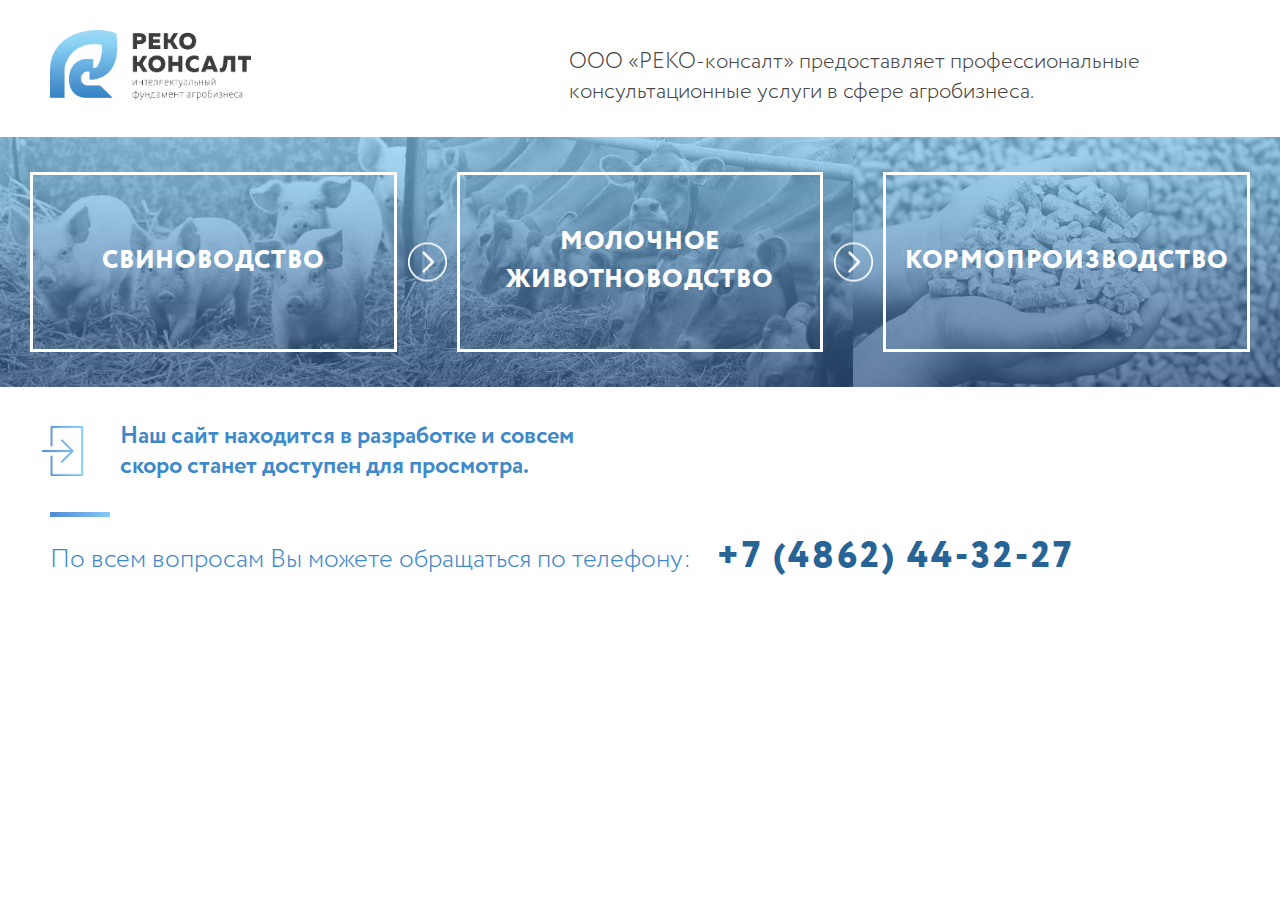
<file: index.html>
<!DOCTYPE html>
<html dir="ltr" lang="ru-RU"> 
	<head>
		<meta charset="utf-8">	
<title>Реко консалт</title>
<meta name="viewport" content="width=device-width, initial-scale=1">
<meta http-equiv="X-UA-Compatible" content="IE=edge">

<link type="image/x-icon" href="/favicon.ico" rel="shortcut icon" />
<link type="image/x-icon" href="/favicon.ico" rel="icon" />

<link rel="apple-touch-icon" sizes="57x57" href="/favicon/apple-icon-57x57.png">
<link rel="apple-touch-icon" sizes="60x60" href="/favicon/apple-icon-60x60.png">
<link rel="apple-touch-icon" sizes="72x72" href="/favicon/apple-icon-72x72.png">
<link rel="apple-touch-icon" sizes="76x76" href="/favicon/apple-icon-76x76.png">
<link rel="apple-touch-icon" sizes="114x114" href="/favicon/apple-icon-114x114.png">
<link rel="apple-touch-icon" sizes="120x120" href="/favicon/apple-icon-120x120.png">
<link rel="apple-touch-icon" sizes="144x144" href="/favicon/apple-icon-144x144.png">
<link rel="apple-touch-icon" sizes="152x152" href="/favicon/apple-icon-152x152.png">
<link rel="apple-touch-icon" sizes="180x180" href="/favicon/apple-icon-180x180.png">
<link rel="icon" type="image/png" sizes="192x192"  href="/favicon/android-icon-192x192.png">
<link rel="icon" type="image/png" sizes="32x32" href="/favicon/favicon-32x32.png">
<link rel="icon" type="image/png" sizes="96x96" href="/favicon/favicon-96x96.png">
<link rel="icon" type="image/png" sizes="16x16" href="/favicon/favicon-16x16.png">
<link rel="manifest" href="/favicon/manifest.json">

<meta name="msapplication-TileColor" content="#ffffff">
<meta name="msapplication-TileImage" content="/favicon/ms-icon-144x144.png">
<meta name="theme-color" content="#ffffff">

<link href="/css/site.css" rel="stylesheet"> 
	</head>
	<body class="lock-page__body"> 
		<div class="lock-page-content content-site">
	<div class="_lpc__inner">
		<div class="_lpc__container">
			<div class="_lpc__row _lpc__logotip-row">
				<div class="_lpc__cols _lpc__logotip-cols">
					<div class="_lpc__logotip">
						<img src="/img/lock/logotip.png" alt="">
					</div>
				</div>
				<div class="_lpc__cols _lpc__slogan-cols">
					<div class="_lpc__slogan">
						ООО «РЕКО-консалт» предоставляет профессиональные консультационные услуги в сфере агробизнеса. 
					</div>
				</div>
			</div>
		</div>
		<div class="_lpc__services-row">
			<div class="_lpc__services-cols">
				<div class="_lpc__services-item" style="background-image: url(/img/lock/item1.jpg)">
					<div class="_lpc__services-inner">
						<div class="_lpc__services-heading">Свиноводство</div>
					</div>
				</div>
			</div>
			<div class="_lpc__services-cols">
				<div class="_lpc__services-item" style="background-image: url(/img/lock/item2.jpg)">
					<div class="_lpc__services-inner">
						<div class="_lpc__services-heading">Молочное животноводство</div>
					</div>					
				</div>
			</div>
			<div class="_lpc__services-cols">
				<div class="_lpc__services-item" style="background-image: url(/img/lock/item3.jpg)">
					<div class="_lpc__services-inner">
						<div class="_lpc__services-heading">Кормопроизводство</div>
					</div>	
				</div>
			</div>
		</div>
		<div class="_lpc__container">
			<div class="_lpc__heading">
				Наш сайт находится в разработке и совсем скоро станет доступен для просмотра. 
			</div>
			<div class="_lpc__address">По всем вопросам Вы можете обращаться по телефону:  <a href="tel:+74862443227">+7 (4862) 44-32-27</a></div>
		</div>
	</div>
</div> 
		
		<!-- HTML5 shim and Respond.js for IE8 support of HTML5 elements and media queries -->
<!--[if lt IE 9]>
	<script src="https://oss.maxcdn.com/html5shiv/3.7.2/html5shiv.min.js"></script>
	<script src="https://oss.maxcdn.com/respond/1.4.2/respond.min.js"></script>
<![endif]-->

<!--
<link rel="stylesheet" type="text/css" href="/plugins/fancybox/source/jquery.fancybox.css" media="screen" />
<link rel="stylesheet" type="text/css" href="/plugins/fancybox/source/helpers/jquery.fancybox-buttons.css" />-->

<script src="/js/jquery.min.js" ></script>

<!-- <script src="/js/bootstrap.min.js" ></script>
<script src="/js/jquery.bootstrap-autohidingnavbar.min.js" ></script> -->
<script src="/js/device.min.js" ></script>
<script src="/js/moment/moment.min.js" ></script>
<!-- <script src="/plugins/owl.carousel/owl.carousel.min.js"></script>  -->
<script src="/js/document-ready.js" ></script>
		
<!-- <script src="/plugins/fancybox/lib/jquery.mousewheel-3.0.6.pack.min.js"></script>
<script src="/plugins/fancybox/source/jquery.fancybox.min.js"></script>
<script src="/plugins/fancybox/source/helpers/jquery.fancybox-buttons.min.js"></script> -->
	</body>
</html>
</file>
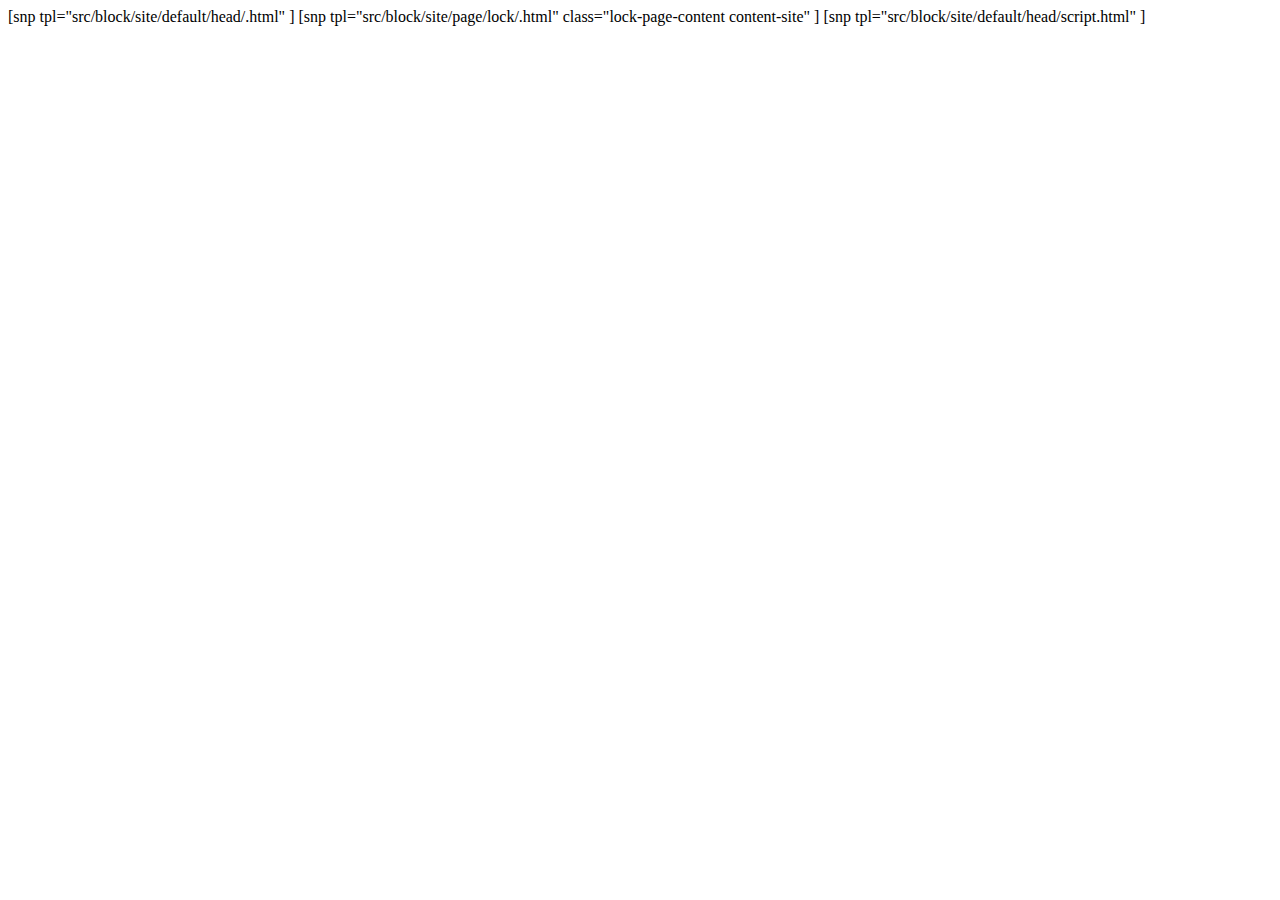
<file: src/html/index.html>
<!DOCTYPE html>
<html dir="ltr" lang="ru-RU"> 
	<head>
		[snp tpl="src/block/site/default/head/.html" ] 
	</head>
	<body class="lock-page__body"> 
		[snp tpl="src/block/site/page/lock/.html" class="lock-page-content content-site" ] 
		
		[snp tpl="src/block/site/default/head/script.html" ]
	</body>
</html>
</file>
<file: css/site.css>
*,code,h1,h2,h3,h4,h5,h6,pre{font-size:1em}*,.fecss *,.fecss :after,.fecss :before,:after,:before{box-sizing:border-box}.fecss .image.box.contain,.fecss .image.box.cover{background-position:50% 50%;background-repeat:no-repeat}.fecss,.fecss .pos.rel{position:relative}.fecss .hoverdown.hovered>div.viewonhover>ul>li>a,.fecss .hoverdown:hover>div.viewonhover>ul>li>a,.fecss .nowrap{white-space:nowrap}body,html{-webkit-text-size-adjust:100%}.fecss .overflow-hidden,svg:not(:root){overflow:hidden}._lpc__heading:before,.fecss .arrow,.fecss.top-shadow:before,.fecss:after,.fecss:before{content:''}._lpc__address a,:link,:visited,a{text-decoration:none}*{margin:0;padding:0}.fecss .adaptive-block,.fecss .margin-center,.fecss .w100-block{margin-right:auto;margin-left:auto}:link img,:visited img,a img{border:none}a:focus{outline:0}article,aside,details,figcaption,figure,footer,header,hgroup,menu,nav,section{display:block}::-moz-selection{background-color:#000;color:#fff}::-webkit-selection{background-color:#000;color:#fff}::selection{background-color:#000;color:#fff}::-webkit-input-placeholder{color:#000}:-moz-placeholder{color:#000}::-moz-placeholder{color:#000}:-ms-input-placeholder{color:#000}.fecss .clear,.fecss .clearfix{clear:both}.fecss .clear:after,.fecss .clearfix:after{content:'';clear:both}.fecss .adaptive-block{display:table;clear:both}@media (min-width:768px) and (max-width:1024px){.fecss .adaptive-block{max-width:750px;width:100%}}@media (min-width:1025px) and (max-width:1199px){.fecss .adaptive-block{max-width:970px;width:100%}}@media (min-width:1200px) and (max-width:1399px){.fecss .adaptive-block{max-width:1170px;width:100%}.fecss .w100-block{width:100%;max-width:100%}}.fecss .w100-block{display:table;clear:both}@media (min-width:768px) and (max-width:1024px){.fecss .w100-block{width:100%;max-width:100%}}@media (min-width:1025px) and (max-width:1199px){.fecss .w100-block{width:100%;max-width:100%}}.fecss .fluid-block{display:table;width:100%;clear:both}.fecss .grid .grid-row{clear:both}.fecss .grid .grid-row>[class*=clmn-]{float:left}.fecss .grid .grid-row.arab>[class*=clmn-]{float:right}@media (max-width:767px){.fecss .adaptive-block{width:100%}.fecss .w100-block{width:100%;max-width:100%}.fecss .grid .grid-row>.clmn-xs-0{width:0;display:none}}@media (min-width:768px) and (max-width:1024px){.fecss .grid .grid-row>.clmn-sm-0{width:0;display:none}}@media (min-width:1025px) and (max-width:1199px){.fecss .grid .grid-row>.clmn-md-0{width:0;display:none}}@media (min-width:1200px) and (max-width:1399px){.fecss .grid .grid-row>.clmn-lg-0{width:0;display:none}}.fecss .grid.grid-12 .grid-row .clmn-1{width:8.33333333%}.fecss .grid.grid-12 .grid-row .clmn-2{width:16.66666667%}.fecss .grid.grid-12 .grid-row .clmn-3{width:25%}.fecss .grid.grid-12 .grid-row .clmn-4{width:33.33333333%}.fecss .grid.grid-12 .grid-row .clmn-5{width:41.66666667%}.fecss .grid.grid-12 .grid-row .clmn-6{width:50%}.fecss .grid.grid-12 .grid-row .clmn-7{width:58.33333333%}.fecss .grid.grid-12 .grid-row .clmn-8{width:66.66666667%}.fecss .grid.grid-12 .grid-row .clmn-9{width:75%}.fecss .grid.grid-12 .grid-row .clmn-10{width:83.33333333%}.fecss .grid.grid-12 .grid-row .clmn-11{width:91.66666667%}.fecss .grid.grid-12 .grid-row .clmn-12{width:100%}@media (max-width:767px){.fecss .grid.grid-12 .grid-row .clmn-xs-1{width:8.33333333%}.fecss .grid.grid-12 .grid-row .clmn-xs-2{width:16.66666667%}.fecss .grid.grid-12 .grid-row .clmn-xs-3{width:25%}.fecss .grid.grid-12 .grid-row .clmn-xs-4{width:33.33333333%}.fecss .grid.grid-12 .grid-row .clmn-xs-5{width:41.66666667%}.fecss .grid.grid-12 .grid-row .clmn-xs-6{width:50%}.fecss .grid.grid-12 .grid-row .clmn-xs-7{width:58.33333333%}.fecss .grid.grid-12 .grid-row .clmn-xs-8{width:66.66666667%}.fecss .grid.grid-12 .grid-row .clmn-xs-9{width:75%}.fecss .grid.grid-12 .grid-row .clmn-xs-10{width:83.33333333%}.fecss .grid.grid-12 .grid-row .clmn-xs-11{width:91.66666667%}.fecss .grid.grid-12 .grid-row .clmn-xs-12{width:100%}}@media (min-width:768px) and (max-width:1024px){.fecss .grid.grid-12 .grid-row .clmn-sm-1{width:8.33333333%}.fecss .grid.grid-12 .grid-row .clmn-sm-2{width:16.66666667%}.fecss .grid.grid-12 .grid-row .clmn-sm-3{width:25%}.fecss .grid.grid-12 .grid-row .clmn-sm-4{width:33.33333333%}.fecss .grid.grid-12 .grid-row .clmn-sm-5{width:41.66666667%}.fecss .grid.grid-12 .grid-row .clmn-sm-6{width:50%}.fecss .grid.grid-12 .grid-row .clmn-sm-7{width:58.33333333%}.fecss .grid.grid-12 .grid-row .clmn-sm-8{width:66.66666667%}.fecss .grid.grid-12 .grid-row .clmn-sm-9{width:75%}.fecss .grid.grid-12 .grid-row .clmn-sm-10{width:83.33333333%}.fecss .grid.grid-12 .grid-row .clmn-sm-11{width:91.66666667%}.fecss .grid.grid-12 .grid-row .clmn-sm-12{width:100%}}@media (min-width:1025px) and (max-width:1199px){.fecss .grid.grid-12 .grid-row .clmn-md-1{width:8.33333333%}.fecss .grid.grid-12 .grid-row .clmn-md-2{width:16.66666667%}.fecss .grid.grid-12 .grid-row .clmn-md-3{width:25%}.fecss .grid.grid-12 .grid-row .clmn-md-4{width:33.33333333%}.fecss .grid.grid-12 .grid-row .clmn-md-5{width:41.66666667%}.fecss .grid.grid-12 .grid-row .clmn-md-6{width:50%}.fecss .grid.grid-12 .grid-row .clmn-md-7{width:58.33333333%}.fecss .grid.grid-12 .grid-row .clmn-md-8{width:66.66666667%}.fecss .grid.grid-12 .grid-row .clmn-md-9{width:75%}.fecss .grid.grid-12 .grid-row .clmn-md-10{width:83.33333333%}.fecss .grid.grid-12 .grid-row .clmn-md-11{width:91.66666667%}.fecss .grid.grid-12 .grid-row .clmn-md-12{width:100%}}@media (min-width:1200px) and (max-width:1399px){.fecss .grid.grid-12 .grid-row .clmn-lg-1{width:8.33333333%}.fecss .grid.grid-12 .grid-row .clmn-lg-2{width:16.66666667%}.fecss .grid.grid-12 .grid-row .clmn-lg-3{width:25%}.fecss .grid.grid-12 .grid-row .clmn-lg-4{width:33.33333333%}.fecss .grid.grid-12 .grid-row .clmn-lg-5{width:41.66666667%}.fecss .grid.grid-12 .grid-row .clmn-lg-6{width:50%}.fecss .grid.grid-12 .grid-row .clmn-lg-7{width:58.33333333%}.fecss .grid.grid-12 .grid-row .clmn-lg-8{width:66.66666667%}.fecss .grid.grid-12 .grid-row .clmn-lg-9{width:75%}.fecss .grid.grid-12 .grid-row .clmn-lg-10{width:83.33333333%}.fecss .grid.grid-12 .grid-row .clmn-lg-11{width:91.66666667%}.fecss .grid.grid-12 .grid-row .clmn-lg-12{width:100%}}.fecss .grid.flex .grid-row{display:-webkit-inline-box;display:-webkit-inline-flex;display:-ms-inline-flexbox;display:inline-flex;-webkit-box-orient:horizontal;-webkit-box-direction:normal;-webkit-flex-direction:row;-ms-flex-direction:row;flex-direction:row;-webkit-flex-wrap:wrap;-ms-flex-wrap:wrap;flex-wrap:wrap;-webkit-box-pack:start;-webkit-justify-content:flex-start;-ms-flex-pack:start;justify-content:flex-start;-webkit-align-content:stretch;-ms-flex-line-pack:stretch;align-content:stretch;width:100%}.fecss .grid.flex .grid-row.inline{-webkit-box-orient:horizontal;-webkit-box-direction:normal;-webkit-flex-direction:row;-ms-flex-direction:row;flex-direction:row}.fecss .grid.flex .grid-row.inclmn{-webkit-box-orient:vertical;-webkit-box-direction:normal;-webkit-flex-direction:column;-ms-flex-direction:column;flex-direction:column}.fecss .grid.flex .grid-row.no-wrap{-webkit-flex-wrap:nowrap;-ms-flex-wrap:nowrap;flex-wrap:nowrap}.fecss .grid.flex .grid-row.to-left{-webkit-box-pack:start;-webkit-justify-content:flex-start;-ms-flex-pack:start;justify-content:flex-start}.fecss .grid.flex .grid-row.to-right{-webkit-box-pack:end;-webkit-justify-content:flex-end;-ms-flex-pack:end;justify-content:flex-end}.fecss .grid.flex .grid-row.to-center{-webkit-box-pack:center;-webkit-justify-content:center;-ms-flex-pack:center;justify-content:center}.fecss .grid.flex .grid-row.space-between{-webkit-box-pack:justify;-webkit-justify-content:space-between;-ms-flex-pack:justify;justify-content:space-between}.fecss .grid.flex .grid-row.space-around{-webkit-justify-content:space-around;-ms-flex-pack:distribute;justify-content:space-around}.fecss .grid.flex .grid-row .f-box{float:initial;-webkit-align-self:stretch;-ms-flex-item-align:stretch;align-self:stretch}.fecss .grid.flex .grid-row .f-box.to-top{-webkit-align-self:flex-start;-ms-flex-item-align:start;align-self:flex-start}.fecss .grid.flex .grid-row .f-box.to-bottom{-webkit-align-self:flex-end;-ms-flex-item-align:end;align-self:flex-end}.fecss .grid.flex .grid-row .f-box.to-center{-webkit-align-self:center;-ms-flex-item-align:center;align-self:center}html body .fecss .full-height,html body .fecss.full-height{height:100%}.fecss .image.box.contain{background-size:contain}.fecss .image.box.cover{background-size:cover}.fecss .image.resp{display:block;max-width:100%;height:auto}.fecss .image.circle{border-radius:50%}.fecss .image.flip{-webkit-transform:scaleX(-1);-ms-transform:scaleX(-1);transform:scaleX(-1);-webkit-filter:FlipH;filter:FlipH;-ms-filter:"FlipH"}.fecss .cursor.default{cursor:default}.fecss .cursor.pointer{cursor:pointer}.fecss .align-left{text-align:left}.fecss .align-right{text-align:right}.fecss .align-center{text-align:center}.fecss .align-justify{text-align:justify}.fecss .lowercase{text-transform:lowercase}.fecss .uppercase{text-transform:uppercase}.fecss .capitalize{text-transform:capitalize}.fecss .pos.abs{position:absolute}.fecss .pos.fix{position:fixed}.fecss .zi.zi-minus{z-index:-1}.fecss .zi.zi-null{z-index:0}.fecss .zi.zi-base{z-index:1}.fecss .zi.zi-top,.fecss .zi.zi-top1{z-index:10}.fecss .zi.zi-top2{z-index:20}.fecss .zi.zi-top3{z-index:30}.fecss .zi.zi-modal{z-index:100}.fecss .hidden{visibility:hidden!important}.fecss .hoverdown>div.viewonhover{display:none}.fecss .hoverdown.hovered,.fecss .hoverdown:hover{position:relative}.fecss .hoverdown.hovered>div.viewonhover,.fecss .hoverdown:hover>div.viewonhover{display:block;position:absolute;left:0;top:100%}.fecss .hoverdown.hovered>div.viewonhover>ul,.fecss .hoverdown:hover>div.viewonhover>ul{display:block;list-style-type:none}.fecss .hoverdown.hovered>div.viewonhover>ul>li,.fecss .hoverdown:hover>div.viewonhover>ul>li{list-style-type:none}.fecss .hoverdown.hovered>div.viewonhover>ul>li>div.viewonhover,.fecss .hoverdown:hover>div.viewonhover>ul>li>div.viewonhover{display:none}.fecss .hoverdown.hovered>div.viewonhover>ul>li.hovered,.fecss .hoverdown.hovered>div.viewonhover>ul>li:hover,.fecss .hoverdown:hover>div.viewonhover>ul>li.hovered,.fecss .hoverdown:hover>div.viewonhover>ul>li:hover{position:relative}.fecss .hoverdown.hovered>div.viewonhover>ul>li.hovered>div.viewonhover,.fecss .hoverdown.hovered>div.viewonhover>ul>li:hover>div.viewonhover,.fecss .hoverdown:hover>div.viewonhover>ul>li.hovered>div.viewonhover,.fecss .hoverdown:hover>div.viewonhover>ul>li:hover>div.viewonhover{display:block;position:absolute;left:100%;top:0}.fecss .hover-scale{-webkit-transition:-webkit-transform 1s ease;transition:-webkit-transform 1s ease;transition:transform 1s ease;transition:transform 1s ease,-webkit-transform 1s ease}.fecss .hover-scale:hover{display:inline-block;-webkit-transform:scale(1.2);-ms-transform:scale(1.2);transform:scale(1.2)}.fecss .arrow{display:inline-block;vertical-align:middle;width:4px;height:4px}.fecss .arrow.top{border-bottom:4px solid #000;border-right:4px solid transparent;border-left:4px solid transparent}.fecss .arrow.right{border-left:4px solid #000;border-top:4px solid transparent;border-bottom:4px solid transparent}.fecss .arrow.bottom{border-top:4px solid #000;border-right:4px solid transparent;border-left:4px solid transparent}.fecss .arrow.left{border-right:4px solid #000;border-top:4px solid transparent;border-bottom:4px solid transparent}hr,img{border:0}.fecss .full-screen{position:fixed;top:0;left:0;height:100%;width:100%;vertical-align:middle;text-align:center;display:none}.fecss .full-screen.active{z-index:100;display:block}.fecss .full-screen.dark,.fecss .full-screen.semi-dark{background-color:rgba(0,0,0,.75);color:#fff}.fecss .full-screen>.at-center{display:table;text-align:center;vertical-align:middle;height:inherit;width:inherit}.fecss .full-screen>.at-center>.middle{display:table-cell;height:inherit;width:inherit;vertical-align:middle;text-align:center}.fecss .text.blur,.fecss.text.blur{color:transparent;text-shadow:0 0 5px rgba(0,0,0,.5)}.fecss .text.shadow,.fecss.text.shadow{text-shadow:1px 1px 1px #000}.fecss .filter.blur,.fecss.filter.blur{-webkit-filter:url(svg-filters.svg#blur);filter:url(svg-filters.svg#blur)}.fecss .filter.grayscale,.fecss.filter.grayscale{-webkit-filter:url(svg-filters.svg#grayscale);filter:url(svg-filters.svg#grayscale)}.fecss .filter.not-filter,.fecss.filter.not-filter{-webkit-filter:initial;filter:initial}.fecss .h-line{border:0;height:1px;clear:both;margin:1em 0;color:#999;background-color:#999}body,figure{margin:0}.fecss.top-shadow:before{position:fixed;top:-10px;left:0;width:100%;height:10px;box-shadow:0 0 10px rgba(0,0,0,.8);z-index:100}.fecss .as-table{display:table;vertical-align:middle;width:100%}.fecss .as-table .as-row{display:table-row;vertical-align:inherit}.fecss .as-table .as-cell{display:table-cell;vertical-align:inherit;height:100%}.fecss .as-table .w-auto{width:auto}.fecss .disabled{pointer-events:none;cursor:default}.fecss .undefined{background-color:red;outline:#0f0 dotted 2px}@media (max-width:767px){.fecss .not-xs{display:none!important}}@media (min-width:768px) and (max-width:1024px){.fecss .not-sm{display:none!important}}@media (min-width:1025px) and (max-width:1199px){.fecss .not-md{display:none!important}}@media (min-width:1200px) and (max-width:1399px){.fecss .not-lg{display:none!important}}@media all and (orientation:portrait){.fecss .not-portrait{display:none!important}}@media all and (orientation:landscape){.fecss .not-landscape{display:none!important}}@media all and (-webkit-min-device-pixel-ratio:1.5),only screen and (-moz-min-device-pixel-ratio:1.5),only screen and (-o-min-device-pixel-ratio:3/2),only screen and (-ms-min-device-pixel-ratio:1.5),only screen and (min-device-pixel-ratio:1.5){.fecss .not-retina{display:none!important}}@media print{.fecss .not-print{display:none!important}}.fecss:after,.fecss:before{display:table;clear:both}/*! normalize.css v3.0.3 | MIT License | github.com/necolas/normalize.css */html{font-family:sans-serif;-ms-text-size-adjust:100%;-webkit-tap-highlight-color:transparent}article,aside,details,figcaption,figure,footer,header,hgroup,main,menu,nav,section,summary{display:block}audio,canvas,progress,video{display:inline-block;vertical-align:baseline}audio:not([controls]){display:none;height:0}[hidden],template{display:none}a{background-color:transparent}a:active,a:hover{outline:0}abbr[title]{border-bottom:1px dotted}b,optgroup,strong{font-weight:700}dfn{font-style:italic}h1{font-size:2em;margin:.67em 0}mark{background:#ff0;color:#000}small{font-size:80%}sub,sup{font-size:75%;line-height:0;position:relative;vertical-align:baseline}sup{top:-.5em}sub{bottom:-.25em}img{vertical-align:middle}hr{box-sizing:content-box;height:0;margin-top:20px;margin-bottom:20px;border-top:1px solid #eee}pre{overflow:auto}code,kbd,pre,samp{font-family:monospace,monospace;font-size:1em}button,input,optgroup,select,textarea{color:inherit;font:inherit;margin:0}button{overflow:visible}button,select{text-transform:none}button,html input[type=button],input[type=reset],input[type=submit]{-webkit-appearance:button;cursor:pointer}button[disabled],html input[disabled]{cursor:default}button::-moz-focus-inner,input::-moz-focus-inner{border:0;padding:0}input[type=checkbox],input[type=radio]{box-sizing:border-box;padding:0}input[type=number]::-webkit-inner-spin-button,input[type=number]::-webkit-outer-spin-button{height:auto}input[type=search]{-webkit-appearance:textfield;box-sizing:content-box}input[type=search]::-webkit-search-cancel-button,input[type=search]::-webkit-search-decoration{-webkit-appearance:none}fieldset{border:1px solid silver;margin:0 2px;padding:.35em .625em .75em}.sr-only,legend{border:0}.sr-only,legend,td,th{padding:0}textarea{resize:vertical;overflow:auto}table{border-collapse:collapse;border-spacing:0}button,input,select,textarea{font-family:inherit;font-size:inherit;line-height:inherit}.img-responsive{display:block;max-width:100%;height:auto}.sr-only{position:absolute;width:1px;height:1px;margin:-1px;overflow:hidden;clip:rect(0,0,0,0)}.sr-only-focusable:active,.sr-only-focusable:focus{position:static;width:auto;height:auto;margin:0;overflow:visible;clip:auto}[role=button]{cursor:pointer}@font-face{font-family:circe-light;src:url(/fonts/circe-light.woff) format('woff');font-weight:400;font-style:normal}@font-face{font-family:circe-bold;src:url(/fonts/circe-bold.woff) format('woff');font-weight:400;font-style:normal}@font-face{font-family:circe-extrabold;src:url(/fonts/circe-extrabold.woff) format('woff');font-weight:400;font-style:normal}.lock-page__body{position:fixed;min-height:100%;min-width:100%;background-color:#fff}._lpc__inner{width:100%}.lock-page-content{background:#fff}._lpc__heading:before,._lpc__services-item{background-repeat:no-repeat;background-position:center}@media (max-width:1024px){.lock-page__body{position:relative}.lock-page-content{position:relative;padding:30px 0}}@media (min-width:1025px){.lock-page-content{padding:30px 0;position:absolute;left:0;top:0;width:100%;height:100%;display:-webkit-box;display:-webkit-flex;display:-ms-flexbox;display:flex}}._lpc__container{padding:0 90px}@media (max-width:767px){._lpc__container{padding:0 25px}._lpc__row{-webkit-flex-wrap:wrap;-ms-flex-wrap:wrap;flex-wrap:wrap}}@media (min-width:768px) and (max-width:1024px){._lpc__container{padding:0 30px}}@media (min-width:1200px) and (max-width:1399px){._lpc__container{padding:0 50px}}@media (min-width:1400px) and (max-width:1680px){._lpc__container{padding:0 70px}}._lpc__row{display:-webkit-box;display:-webkit-flex;display:-ms-flexbox;display:flex;margin-left:-20px;margin-right:-20px}._lpc__cols{padding-left:20px;padding-right:20px}._lpc__logotip-row{-webkit-box-align:end;-webkit-align-items:flex-end;-ms-flex-align:end;-ms-grid-row-align:flex-end;align-items:flex-end;margin-bottom:50px}@media (min-width:768px) and (max-width:1399px){._lpc__logotip-row{margin-bottom:30px}}@media (min-width:1400px) and (max-width:1680px){._lpc__logotip-row{margin-bottom:30px}}._lpc__logotip-cols{width:42.5%}@media (max-width:767px){._lpc__logotip-row{margin-bottom:30px}._lpc__logotip-cols{width:100%;margin-bottom:20px}}._lpc__slogan-cols{width:57.5%}._lpc__logotip{margin-bottom:7px}._lpc__slogan{font-size:30px;line-height:42px;font-family:circe-light;max-width:610px;color:#484848}@media (max-width:767px){._lpc__slogan-cols{width:100%}._lpc__logotip img{height:100px;margin:0 auto}._lpc__slogan{font-size:20px;line-height:26px}}@media (min-width:768px) and (max-width:1024px){._lpc__logotip img{height:80px}._lpc__slogan{font-size:22px;line-height:30px}}@media (min-width:1200px) and (max-width:1399px){._lpc__logotip img{height:70px}._lpc__slogan{font-size:22px;line-height:30px}}._lpc__services-row{margin-bottom:65px;display:-webkit-box;display:-webkit-flex;display:-ms-flexbox;display:flex}@media (max-width:1024px){._lpc__services-row{-webkit-flex-wrap:wrap;-ms-flex-wrap:wrap;flex-wrap:wrap;-webkit-box-pack:center;-webkit-justify-content:center;-ms-flex-pack:center;justify-content:center}._lpc__address{text-align:center}}@media (max-width:767px){._lpc__services-row{margin-bottom:25px}}@media (min-width:768px) and (max-width:1399px){._lpc__services-row{margin-bottom:35px}}@media (min-width:1400px) and (max-width:1680px){._lpc__logotip img{height:100px}._lpc__slogan{font-size:24px;line-height:32px}._lpc__services-row{margin-bottom:40px}}._lpc__services-cols{width:33.33333%;position:relative}@media (max-width:767px){._lpc__services-cols{width:100%}}@media (min-width:768px) and (max-width:1024px) and (orientation:portrait){._lpc__services-cols{width:50%}}@media (min-width:1025px){._lpc__services-cols:before{position:absolute;top:50%;-webkit-transform:translateY(-50%);-ms-transform:translateY(-50%);transform:translateY(-50%);left:-19px;width:39px;height:39px;background-image:url(/img/lock/icon-next.png);background-repeat:no-repeat;background-position:center}._lpc__services-heading{letter-spacing:.8px}}@media (min-width:1025px) and (min-width:768px){._lpc__services-cols:before{content:''}}._lpc__services-cols:first-child:before{display:none}._lpc__services-item{background-size:cover;height:360px;padding:35px 30px}@media (max-width:767px){._lpc__services-item{padding:25px 20px;height:300px}}@media (max-width:767px) and (orientation:landscape){._lpc__services-item{height:250px}}@media (min-width:768px) and (max-width:1024px) and (orientation:portrait){._lpc__services-item{padding:25px 20px}}@media (min-width:768px) and (max-width:1024px) and (orientation:landscape){._lpc__services-item{padding:20px 15px}}@media (min-width:768px) and (max-width:1399px){._lpc__services-item{height:250px}}@media (min-width:1400px) and (max-width:1680px){._lpc__services-item{height:300px}}._lpc__services-inner{border:3px solid #fff;display:-webkit-box;display:-webkit-flex;display:-ms-flexbox;display:flex;-webkit-box-pack:center;-webkit-justify-content:center;-ms-flex-pack:center;justify-content:center;-webkit-box-align:center;-webkit-align-items:center;-ms-flex-align:center;align-items:center;padding:10px 15px;width:100%;height:100%}._lpc__services-heading{text-transform:uppercase;color:#fff;font-size:27px;line-height:40px;font-family:circe-extrabold;text-align:center}@media (max-width:767px){._lpc__services-heading{font-size:20px;line-height:32px}}@media (min-width:768px) and (max-width:1024px){._lpc__services-heading{font-size:23px;line-height:32px}}@media (min-width:1200px) and (max-width:1399px){._lpc__services-heading{font-size:25px;line-height:38px}}._lpc__heading{font-family:circe-bold;font-size:30px;line-height:38px;position:relative;color:#3e89c9;padding-bottom:55px;margin-bottom:30px;max-width:700px}@media (max-width:767px){._lpc__heading{padding-left:0;padding-top:70px;font-size:24px;line-height:30px;padding-bottom:0;text-align:center}}._lpc__heading:before{width:51px;height:62px;position:absolute;background-image:url(/img/lock/icon-enter.png)}@media (min-width:768px) and (max-width:1399px){._lpc__heading{font-size:24px;line-height:30px;max-width:580px;padding-bottom:35px;margin-bottom:10px}._lpc__heading:before{background-size:auto 50px;height:50px}}@media (max-width:767px){._lpc__heading:before{top:0;left:50%;-webkit-transform:translateX(-50%);-ms-transform:translateX(-50%);transform:translateX(-50%);background-size:auto 50px;height:50px}}@media (min-width:768px){._lpc__heading{padding-left:70px}._lpc__heading:before{top:4px;left:-13px}}@media (min-width:1025px){._lpc__heading:after{content:'';position:absolute;bottom:0;left:0;display:block;width:60px;height:5px;background:-webkit-linear-gradient(right,#82caf4 0,#5189d6 100%);background:linear-gradient(to left,#82caf4 0,#5189d6 100%)}}._lpc__address{font-size:30px;line-height:38px;margin-bottom:15px;color:#3e89c9;font-family:circe-light}@media (max-width:767px){._lpc__address{font-size:22px;line-height:28px}}@media (min-width:768px) and (max-width:1399px){._lpc__address{font-size:26px;line-height:34px}}._lpc__address a{font-family:circe-extrabold;color:#276395;font-size:56px;line-height:80px;margin-left:20px;letter-spacing:3px}@media (max-width:767px){._lpc__address a{display:block;font-size:28px;line-height:40px;margin:10px 0 0;letter-spacing:1px}}@media (min-width:768px) and (max-width:1024px){._lpc__address a{display:block;font-size:46px;line-height:70px;margin:0}}@media (min-width:1200px) and (max-width:1399px){._lpc__address a{font-size:36px;line-height:60px}}@media (min-width:1400px) and (max-width:1680px){._lpc__address a{font-size:46px;line-height:70px}}
</file>
